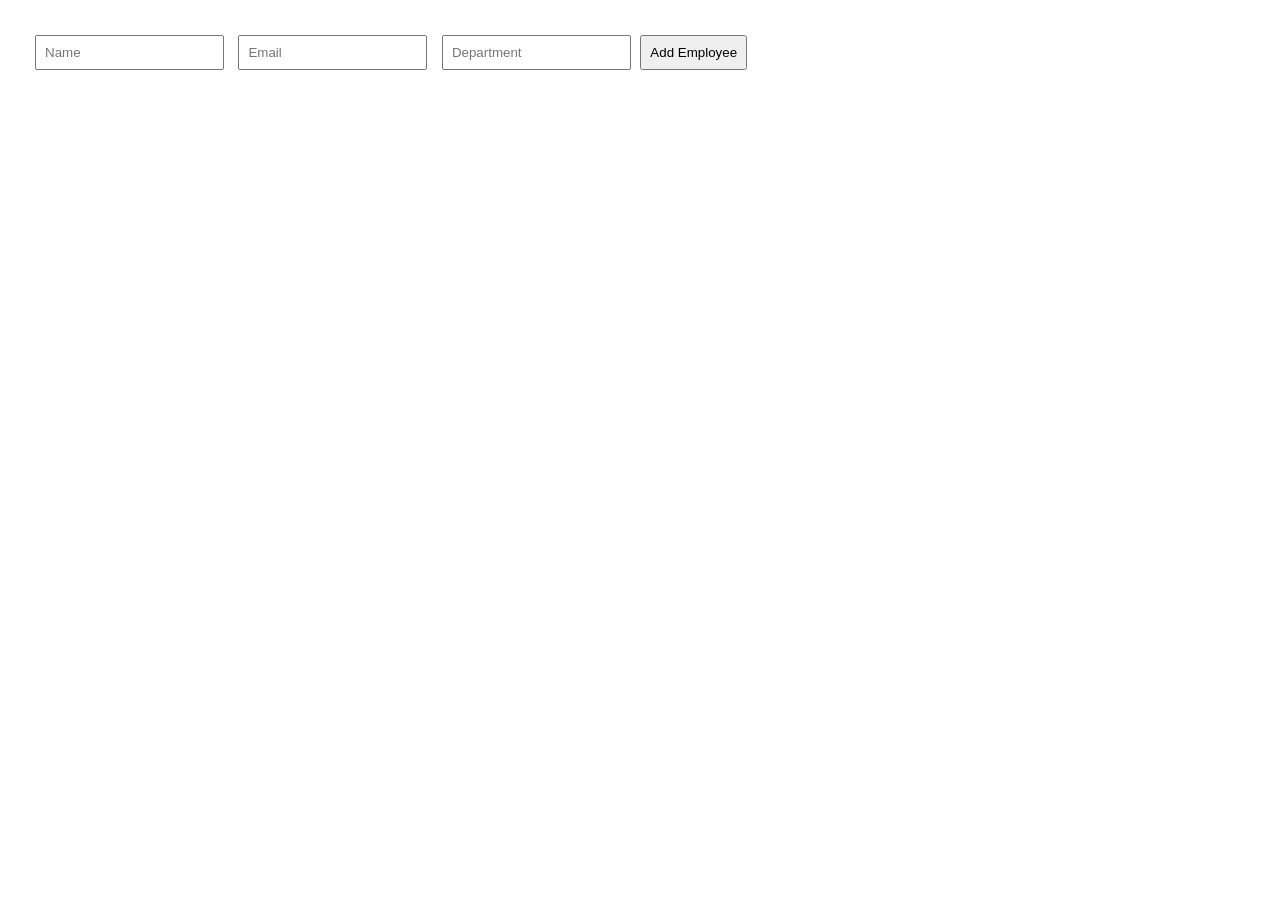
<file: Empolyee Management APP/index.html>
<!DOCTYPE html>
<html lang="en">
<head>
    <meta charset="UTF-8">
    <meta name="viewport" content="width=device-width, initial-scale=1.0">
    <title>Employee Management APP</title>
    <link rel="stylesheet" href="style.css">
</head>
<body>
    <form id="empform">
        <input type="text" id="name" placeholder="Name">
        <input type="text" id="email" placeholder="Email">
        <input type="text" id="department" placeholder="Department">

        <button type="submit">Add Employee</button>
    </form>
    <div id="list"></div>
    <script src="script.js"></script>
</body>
</html>
</file>
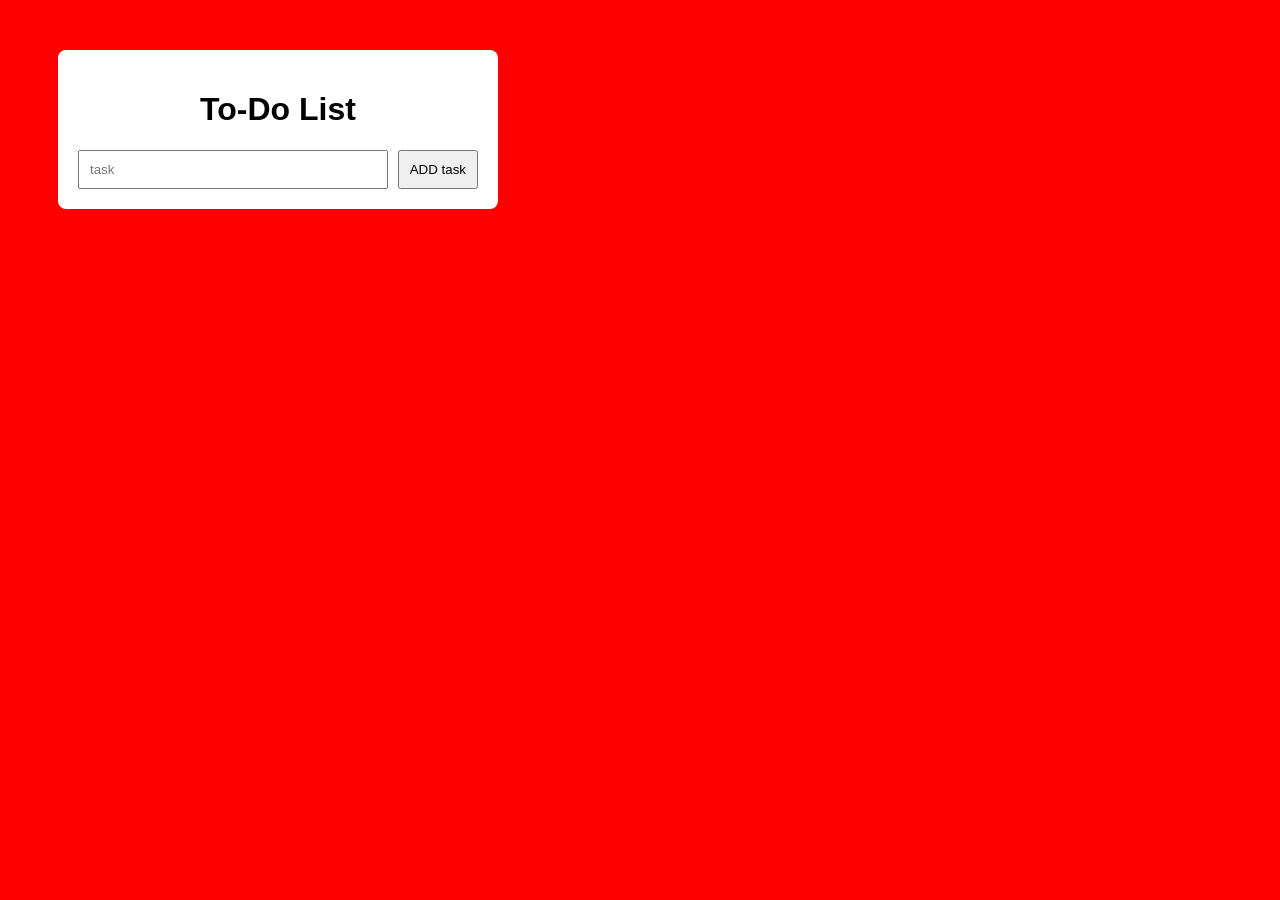
<file: To-Do List APP/index.html>
<!DOCTYPE html>
<html lang="en">
<head>
    <meta charset="UTF-8">
    <meta name="viewport" content="width=device-width, initial-scale=1.0">
    <title>To-Do List APP</title>
    <link rel="stylesheet" href="style.css">
</head>
<body>
    <div class="container"> 
        <h1>To-Do List</h1>
        <form id="Form">
            <input type="text" id="Input" placeholder="task">
            <button type="submit"> ADD task </button>
        </form>
        <div id="list"></div>
    </div>
    <script src="script.js"></script>
</body>
</html>
</file>
<file: Empolyee Management APP/style.css>
body {
    font-family: Arial;
    margin: 30px;
}

input {
    padding: 8px;
    margin: 5px;
}

button {
    padding: 8px;
    cursor: pointer;
}

#error {
    color: red;
}

.employee {
    border: 1px solid black;
    padding: 10px;
    margin-top: 10px;
    width: 400px;
}

.delete {
    background-color: red;
    color: white;
}
</file>
<file: To-Do List APP/style.css>
body{
    font-family: Arial, sans-serif;
    background-color: red;
}

.container {
    width: 400px;
    margin: 50px;
    background-color: white;
    padding: 20px;
    border-radius: 8px;
}

h1{
    text-align: center;
}

form {
    display: flex;
    gap: 10px;
}

input{
    flex: 1;
    padding: 10px;
}

button{
    padding: 10px;
    cursor: pointer;
}

.task{
    display: flex;
    justify-content: space-between;
    align-items: center;
    margin-top: 10px;
    padding: 10px;
    background-color: purple;
}

.delete{
    background-color: red;
    color: white;
    border: none;
}
</file>
